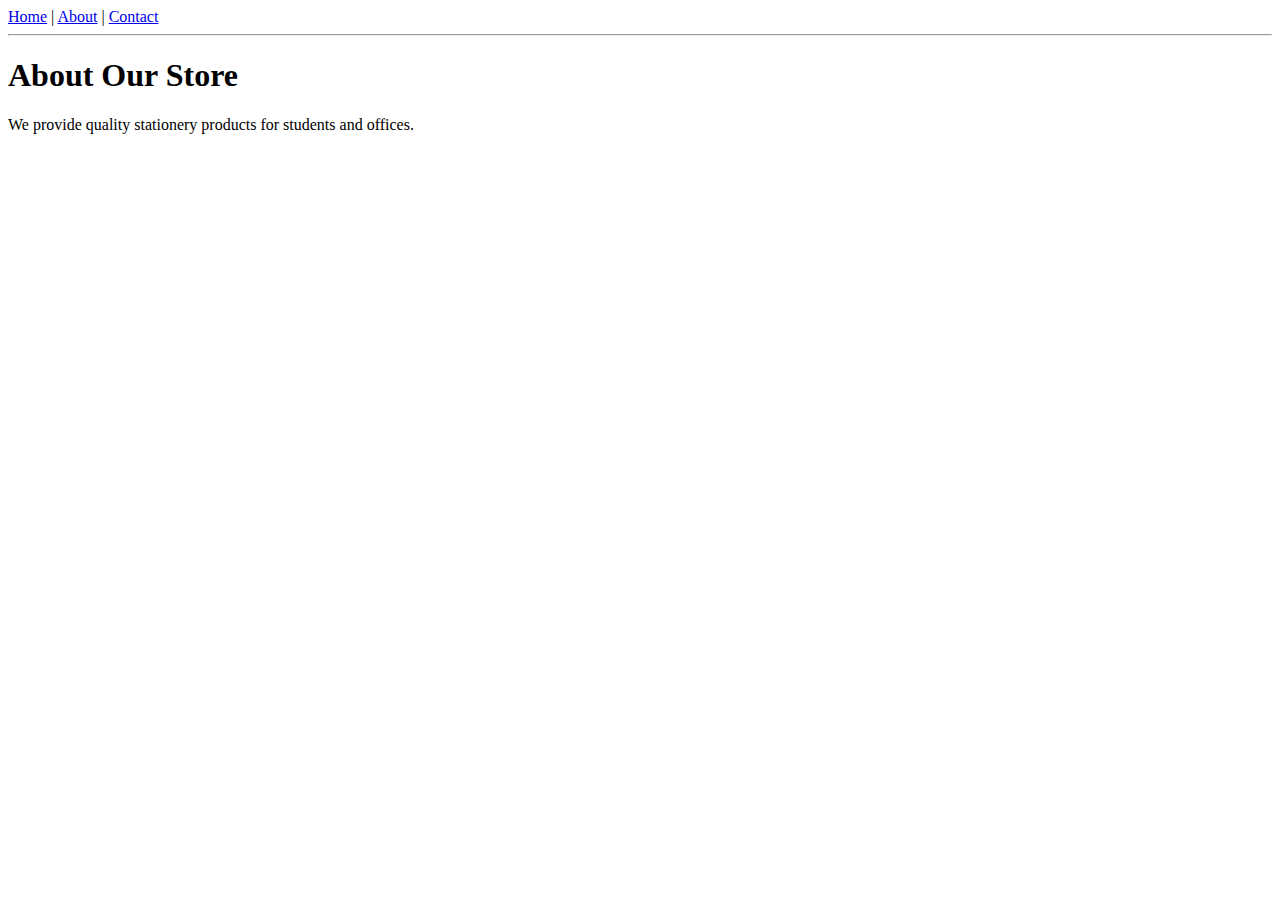
<file: about.html>
<!DOCTYPE html>
<html>
<head>
    <title>About Us</title>
</head>
<body>
    <a href="index.html">Home</a> |
   <a href="about.html">About</a> |
   <a href="contact.html">Contact</a>
<hr>

    <h1>About Our Store</h1>
    <p>We provide quality stationery products for students and offices.</p>
</body>
</html>
</file>
